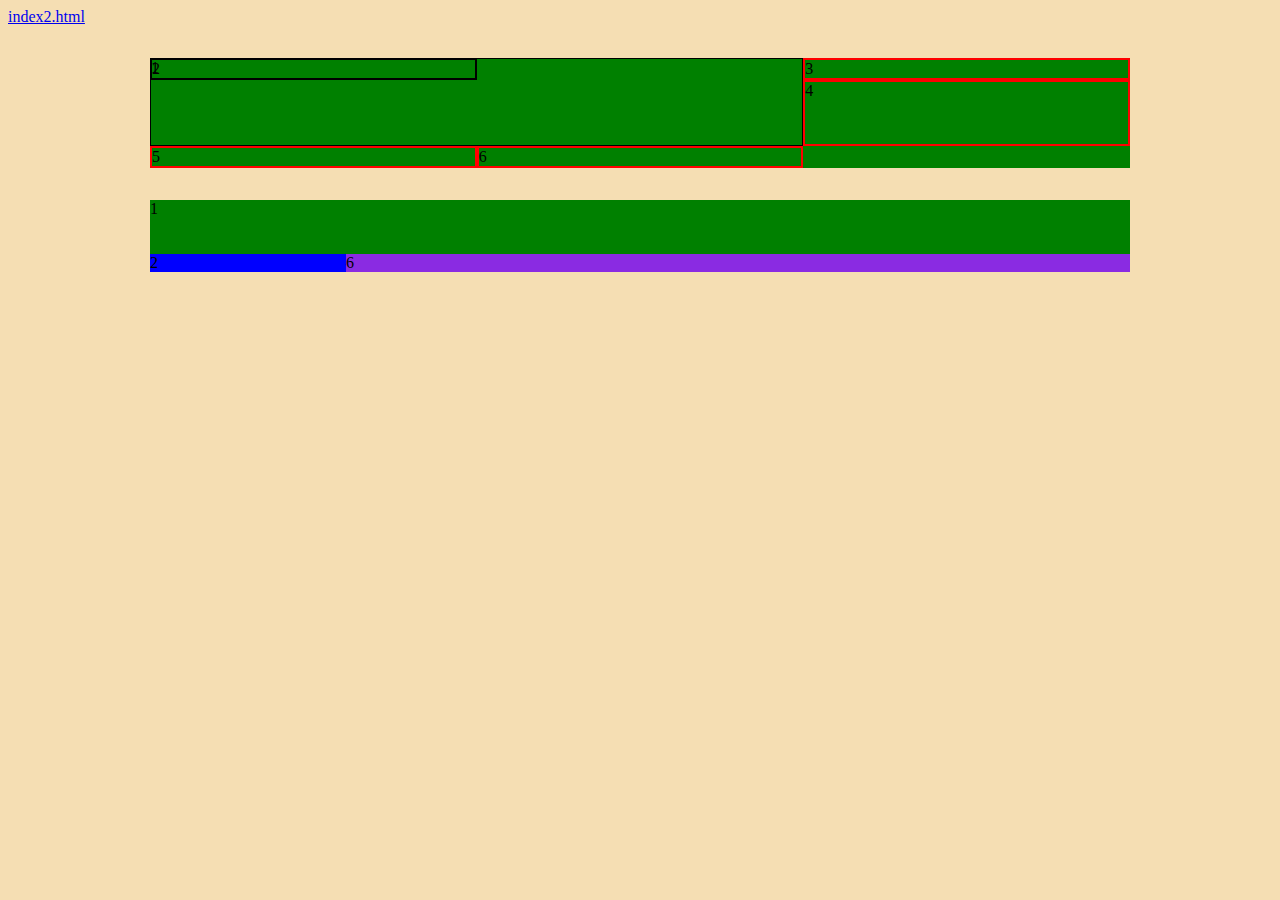
<file: index.html>
<!DOCTYPE html>
<html lang="en">

<head>
  <meta charset="UTF-8">
  <meta http-equiv="X-UA-Compatible" content="IE=edge">
  <meta name="viewport" content="width=device-width, initial-scale=1.0">
  <title>Document</title>

  <link rel="stylesheet" href="css/style.css">
</head>

<body>
  <a href="./index2.html">
    index2.html
  </a>
  <div class="wrapper">
   
    <article class="grid">
      <div class="grid__body">
        <div class="grid__item1">
          1
        </div>
        <div class="grid__item2">
          2
        </div>
        <div class="grid__item">
          3
        </div>
        <div class="grid__item">
          4
        </div>
        <div class="grid__item">
          5
        </div>
        <div class="grid__item">
          6
        </div>

      </div>

    </article>

    <section class="grid2">

      <div class="grid__body2">
        <div class="header">
          1
        </div>
        <div class="aside">
          2
        </div>
        <div class="main">
          3
        </div>
        <div class="main">
          4
        </div>
        <div class="main">
          5
        </div>
        <div class="main">
          6
        </div>
      </div>
      
    </section>
  </div>
</body>

</html>
</file>
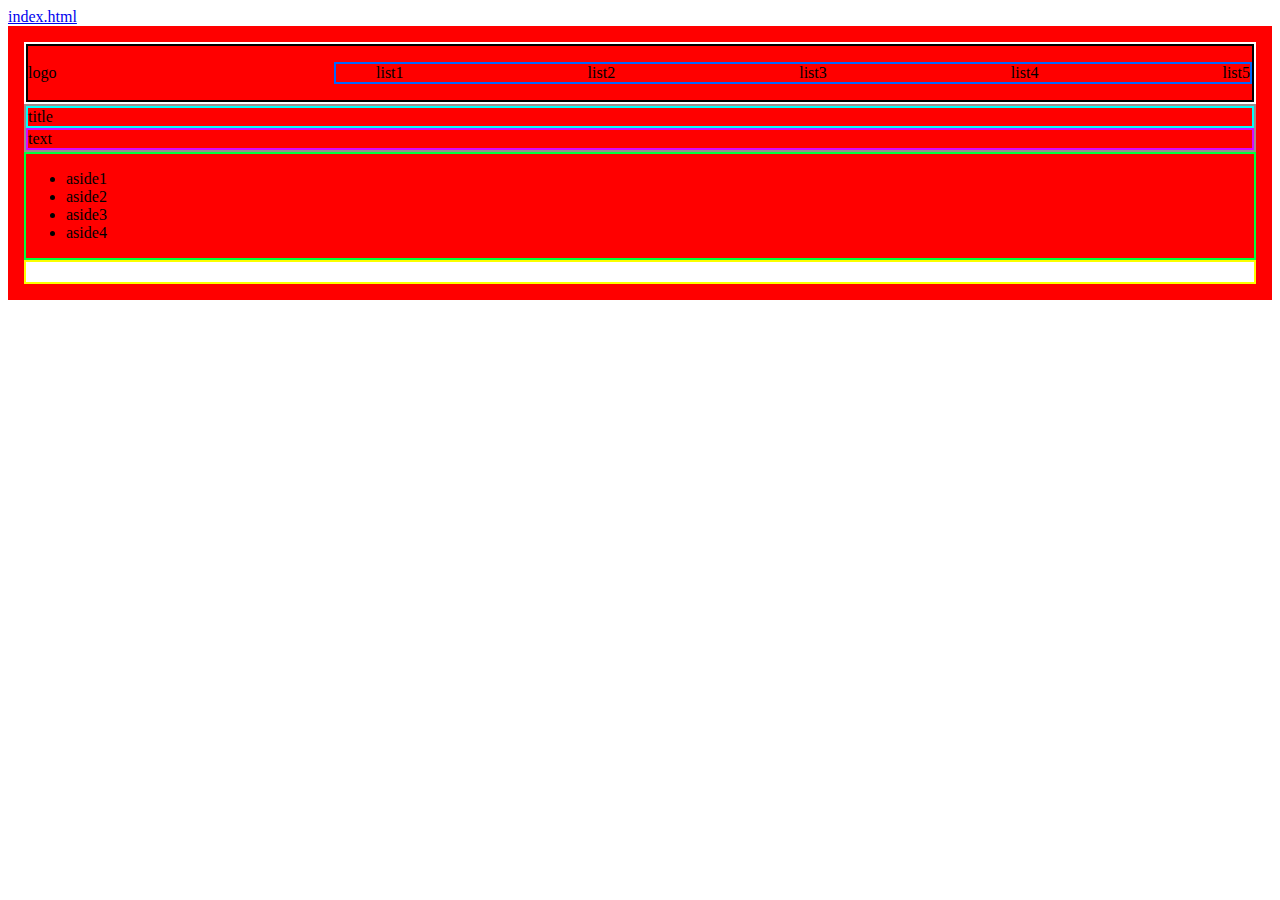
<file: index2.html>
<!DOCTYPE html>
<html lang="en">
<head>
  <meta charset="UTF-8">
  <meta http-equiv="X-UA-Compatible" content="IE=edge">
  <meta name="viewport" content="width=device-width, initial-scale=1.0">
  <title>Document</title>

  <link rel="stylesheet" href="css/style2.css">
</head>
<body>
  <a href="./index.html">
    index.html
  </a>

  <div class="wrapper">
    <nav class="nav">
      <div class="logo">
        <span>
          logo
        </span>

        <ul class="list">
          <li>list1</li>
          <li>list2</li>
          <li>list3</li>
          <li>list4</li>
          <li>list5</li>
        </ul>
      </div>
      
    </nav>

    <header class="header">
      <div class="titie">
        title
      </div>
      <div class="text">
        text
      </div>
    </header>

    <aside class="aside">
      <ul>
        <li>aside1</li>
        <li>aside2</li>
        <li>aside3</li>
        <li>aside4</li>
      </ul>
    </aside>

    <main class="main">
      <div class="div"></div>
      <div class="div"></div>
      <div class="div"></div>
      <div class="div"></div>
      <div class="div"></div>
    </main>
  </div>
</body>
</html>
</file>
<file: css/style.css>
body {
  background-color: wheat;
}

.wrapper {
  margin: 0 auto;
  max-width: 980px;
}

.wrapper .grid {
  margin: 0 auto;
  max-width: 980px;
  margin: 2rem 0;
}

.wrapper .grid .grid__body {
  display: -ms-grid;
  display: grid;
  background-color: green;
  -ms-grid-columns: (33.3333%)[3];
      grid-template-columns: repeat(3, 33.3333%);
  -ms-grid-rows: 1fr 3fr;
      grid-template-rows: 1fr 3fr;
}

.wrapper .grid .grid__body .grid__item1 {
  border: 1px solid black;
  -ms-grid-column: 1;
  -ms-grid-column-span: 2;
  grid-column: 1 / 3;
  -ms-grid-row: 1;
  -ms-grid-row-span: 2;
  grid-row: 1 / 3;
}

.wrapper .grid .grid__body .grid__item2 {
  border: 2px solid black;
  -ms-grid-column: 1;
  grid-column: 1 / 1;
  -ms-grid-row: 1;
  grid-row: 1 / 1;
}

.wrapper .grid .grid__body .grid__item {
  border: 2px solid red;
}

.wrapper .grid2 {
  background-color: red;
}

.wrapper .grid2 .grid__body2 {
  display: -ms-grid;
  display: grid;
  -ms-grid-columns: 1fr 4fr;
      grid-template-columns: 1fr 4fr;
  -ms-grid-rows: 3fr 1fr;
      grid-template-rows: 3fr 1fr;
      grid-template-areas: "headers headers" "aside main";
}

.wrapper .grid2 .grid__body2 .header {
  -ms-grid-row: 1;
  -ms-grid-column: 1;
  -ms-grid-column-span: 2;
  grid-area: headers;
  background-color: green;
}

.wrapper .grid2 .grid__body2 .aside {
  -ms-grid-row: 2;
  -ms-grid-column: 1;
  grid-area: aside;
  background-color: blue;
}

.wrapper .grid2 .grid__body2 .main {
  -ms-grid-row: 2;
  -ms-grid-column: 2;
  grid-area: main;
  background-color: blueviolet;
}
</file>
<file: css/style2.css>
.wrapper {
  min-height: 100%;
  padding: 1rem;
  background-color: red;
}

.nav {
  border: 2px solid white;
}

.logo {
  display: -ms-grid;
  display: grid;
  -ms-grid-rows: 1fr;
      grid-template-rows: 1fr;
  -ms-grid-columns: 1fr 3fr;
      grid-template-columns: 1fr 3fr;
  -webkit-box-align: center;
      -ms-flex-align: center;
          align-items: center;
  border: 2px solid black;
}

.list {
  display: -webkit-box;
  display: -ms-flexbox;
  display: flex;
  border: 2px solid #0066ff;
  list-style-type: none;
  -webkit-box-pack: justify;
      -ms-flex-pack: justify;
          justify-content: space-between;
}

.header {
  border: 2px solid #9d8b8b;
}

.titie {
  border: 2px solid #00fffb;
}

.text {
  border: 2px solid #d60aff;
}

.aside {
  border: 2px solid #00ff3c;
}

.main {
  border: 2px solid #fbff00;
}

.div {
  border: 2px solid white;
}
</file>
